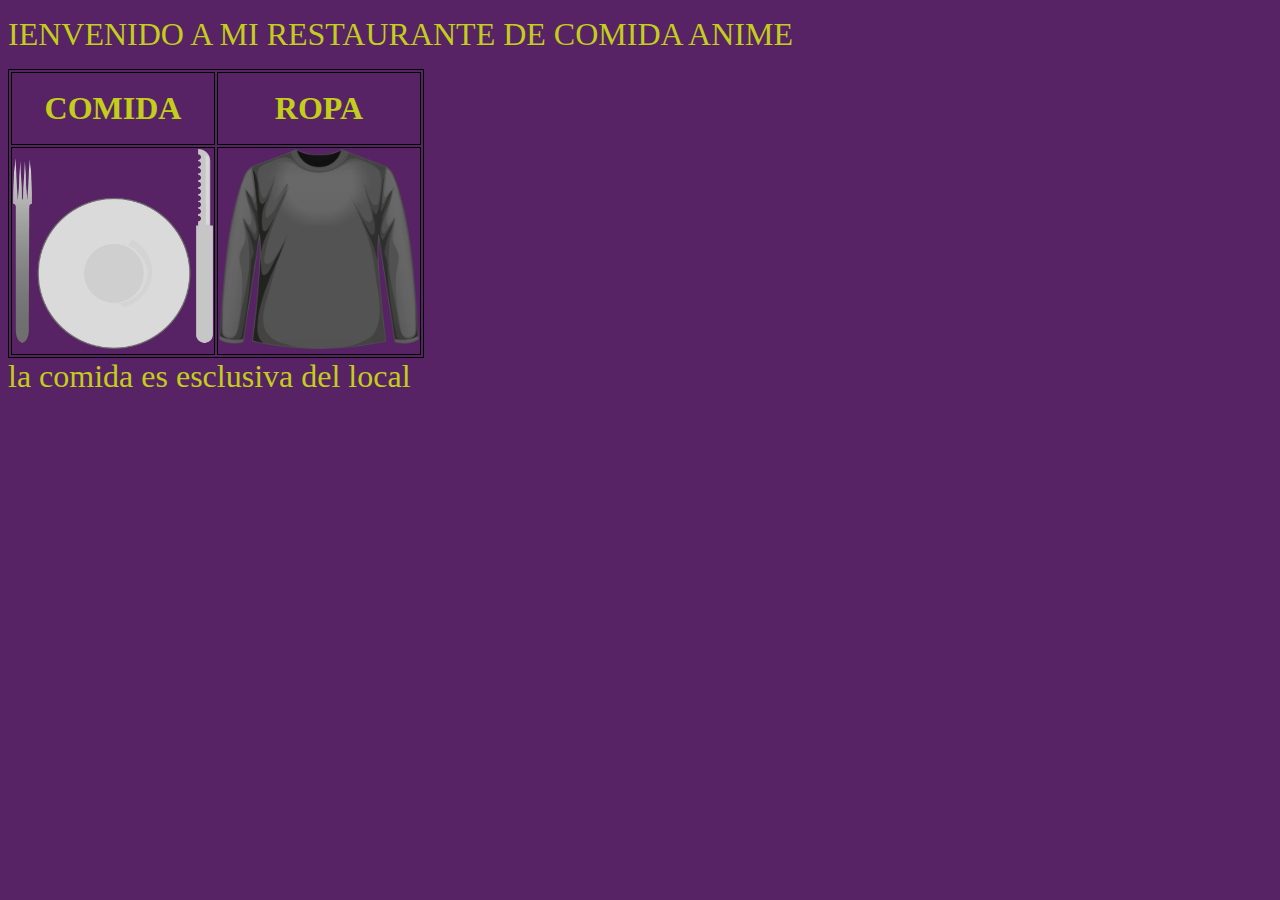
<file: index.html>
<!DOCTYPE html>
<style>table,th,td {border: 1px solid #000000; }</style>
<html lang="en">
<head>
    <title>ADRIÁN RAFAEL GARRIDO GUZÁNt</title>
</head>
<body text="#c2ce19"
Link =" #efb810"
Vlink ="#EEE8AA"
Alink ="#00FF00"
bgcolor=" #572364">
<p> <font size="6"><d>IENVENIDO A MI RESTAURANTE DE COMIDA ANIME</d></font> </p>

<table>

    <tr>
       
        <th><p>
            <font size="6"><d>COMIDA</d></font></p></th>
        <th>
            <font size="6"><d>ROPA</d></font></th>
    </tr>
    <tr>
        <td>
            <a href="comida/comida.html"> <img src="icono/comida.png" width="200"    height="200"></a>
        </td> <td>
            <a href="regalos/ropa.html"> <img src="icono/ropa.png" width="200"    height="200"></a>
        </td>
</table>
<font size="6">la comida es esclusiva del local</font>
</body>
</html>
</file>
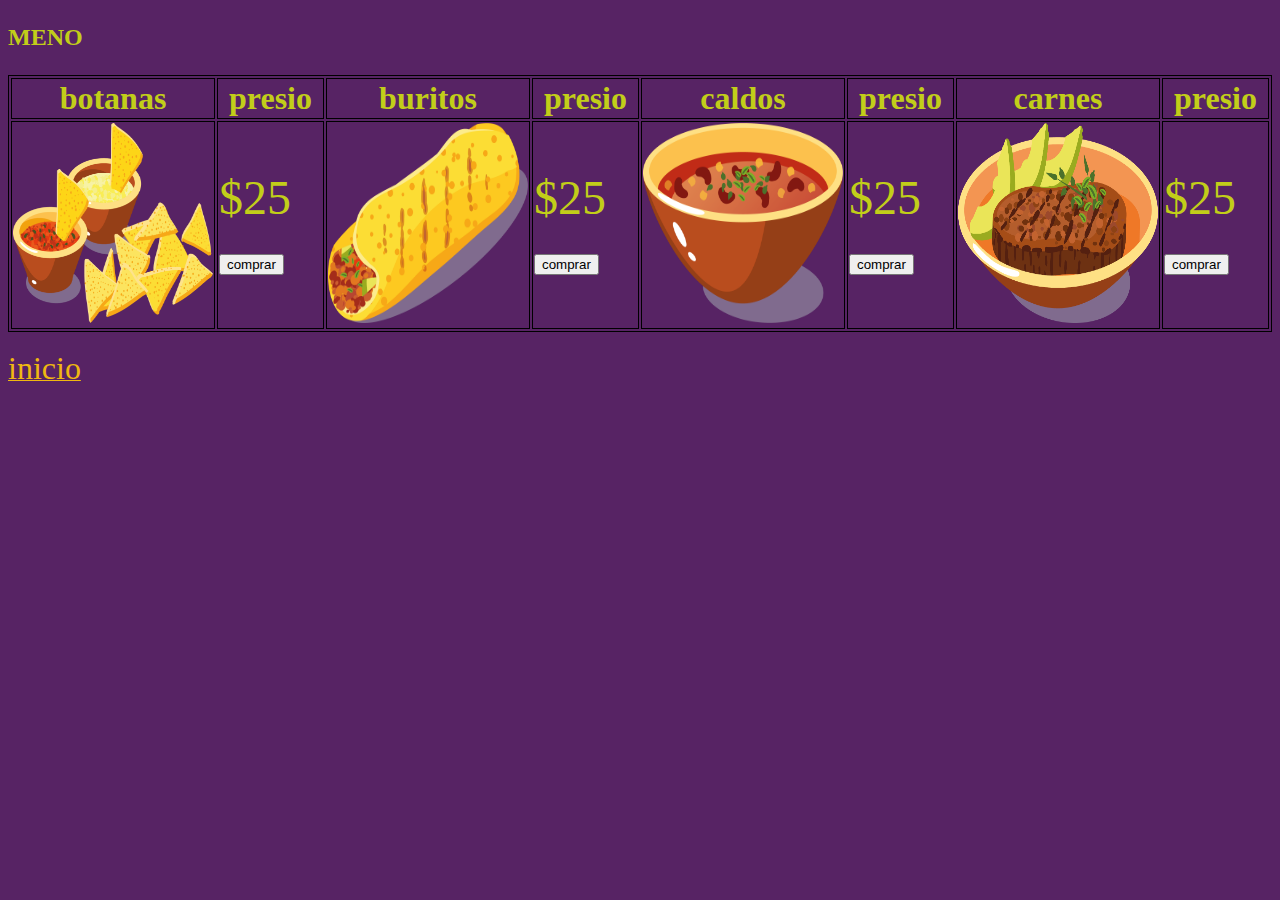
<file: comida/comida.html>
<!DOCTYPE html>
<style>table,th,td {border: 1px solid #000000; }</style>
<html lang="en">
<head>
    <title>comida</title>
</head>
<body text="#c2ce19"
Link =" #efb810"
Vlink ="#EEE8AA"
Alink ="#00FF00"
bgcolor=" #572364">
<H2><p>MENO</p></H2>

<table>

    <tr>
       
        <th>
          <font size="6"><d>botanas</d></font>
        </th>
        <th>
          <font size="6"><d>presio</d></font></th>
        <th>
          <font size="6"><d>buritos</d></font></th>
        <th>
          <font size="6"><d>presio</d></font>
        </th>
        <th><font size="6"><d>caldos</d></font>
        </th>
        <th>
          <font size="6"><d>presio</d></font></th>
        <th>
          <font size="6"><d>carnes</d></font></th>
        <th>
          <font size="6"><d>presio</d></font></th>
        

    </tr>
    <tr>
        <td><a href="cpntenido/botanas/botanas.html"><img src="imgcomida/botanas.png" width="200"    height="200"></td></a>
        <td><font size="9"><d>$25<a href="menu comida cliente.html"><input type="submit" onclick=cpmpra" value="comprar">
        </a></d></font></td>
        <td><a href="cpntenido/botanas/burito.html"><img src="imgcomida/buritos.png" width="200"    height="200"></a></td>
        <td><font size="9"><d>$25<a href="menu comida cliente.html"><input type="submit" onclick=cpmpra" value="comprar">
        </a></d></font></td>
        <td><a href="cpntenido/botanas/carnes.html"><img src="imgcomida/caldos.png" width="200"    height="200"></a></td>
        <td><font size="9"><d>$25<a href="menu comida cliente.html"><input type="submit" onclick=cpmpra" value="comprar">
        </a></d></font></td>
        <td><a href="cpntenido/botanas/carnes.html"><img src="imgcomida/carnes.png" width="200"    height="200"></a></td>
        <td><font size="9"><d>$25<a href="menu comida cliente.html"><input type="submit" onclick=cpmpra" value="comprar">
        </a></d></font></td>
    </tr> 
           
</table>
<br>
<a href="http://127.0.0.1:5500/index.html"> <font size="6"><d>inicio</d></font></a>
</body>
</html>
</file>
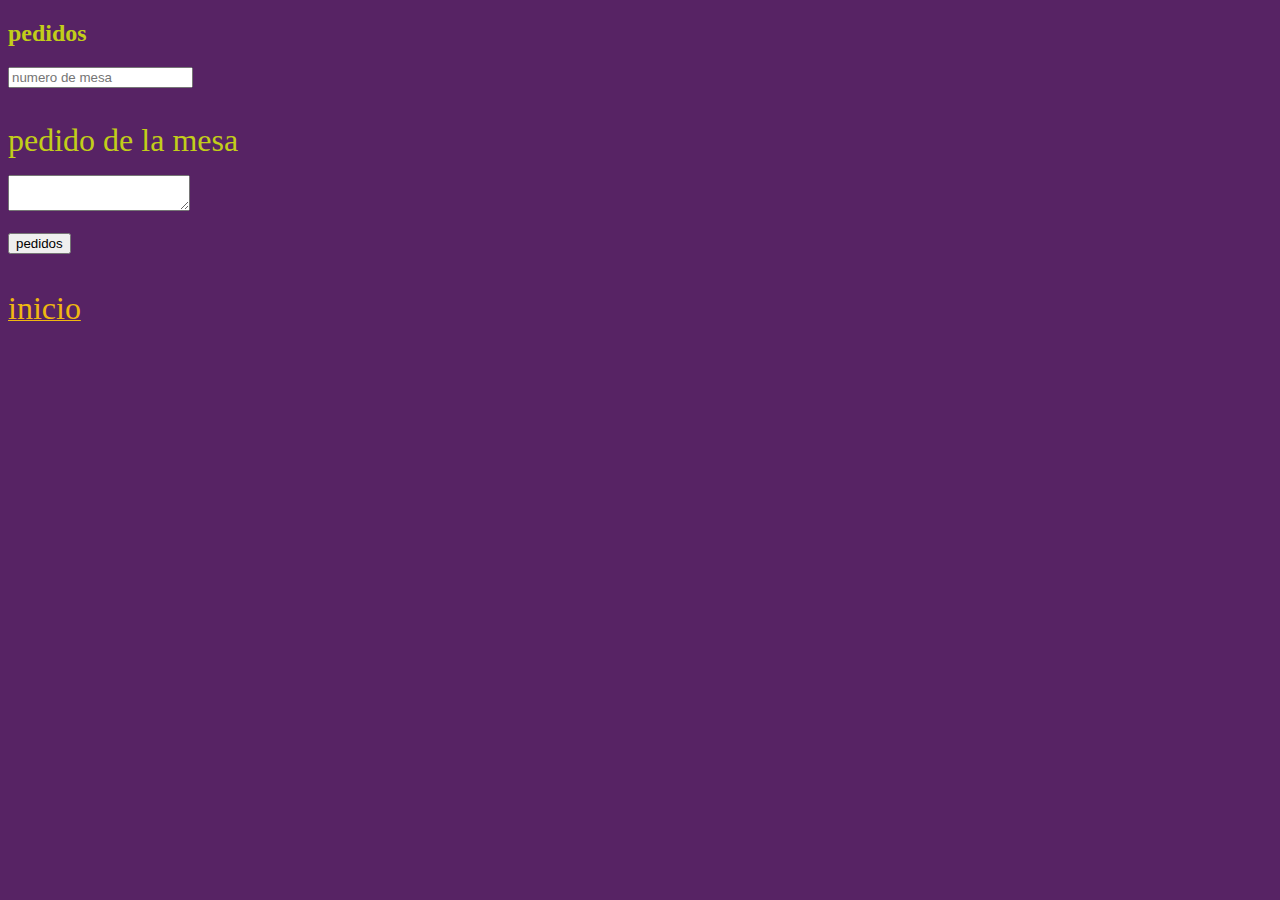
<file: comida/menu comida cliente.html>
<!DOCTYPE html>
<style>table,th,td {border: 1px solid #000000; }</style>
<html lang="en">
<head>
    <title>botanas</title>
</head>
<title>formulario de productos</title>
<body text="#c2ce19"
Link =" #efb810"
Vlink ="#EEE8AA"
Alink ="#00FF00"
bgcolor=" #572364">

<form class="llenado" action="https://formspree.io/f/xayvjnqd"
method="POST">
    <div class="for_container">
        <h2 class="for_container"> pedidos</h2>
        <input type="text" class="for_imput" placeholder ="numero de mesa"  name="email"><br><br>
       <p><font size="6">pedido de la mesa </font></p>
        <textarea name="platillos" name="message"></textarea><br><br>
        <input type="submit" onclick=cpmpra" value="pedidos">
        
    </div> 
</form>
<br>
<br>

<a href="http://127.0.0.1:5500/comida/comida.html"> <font size="6"><d>inicio</d></font></a>
</body>
</html>
</file>
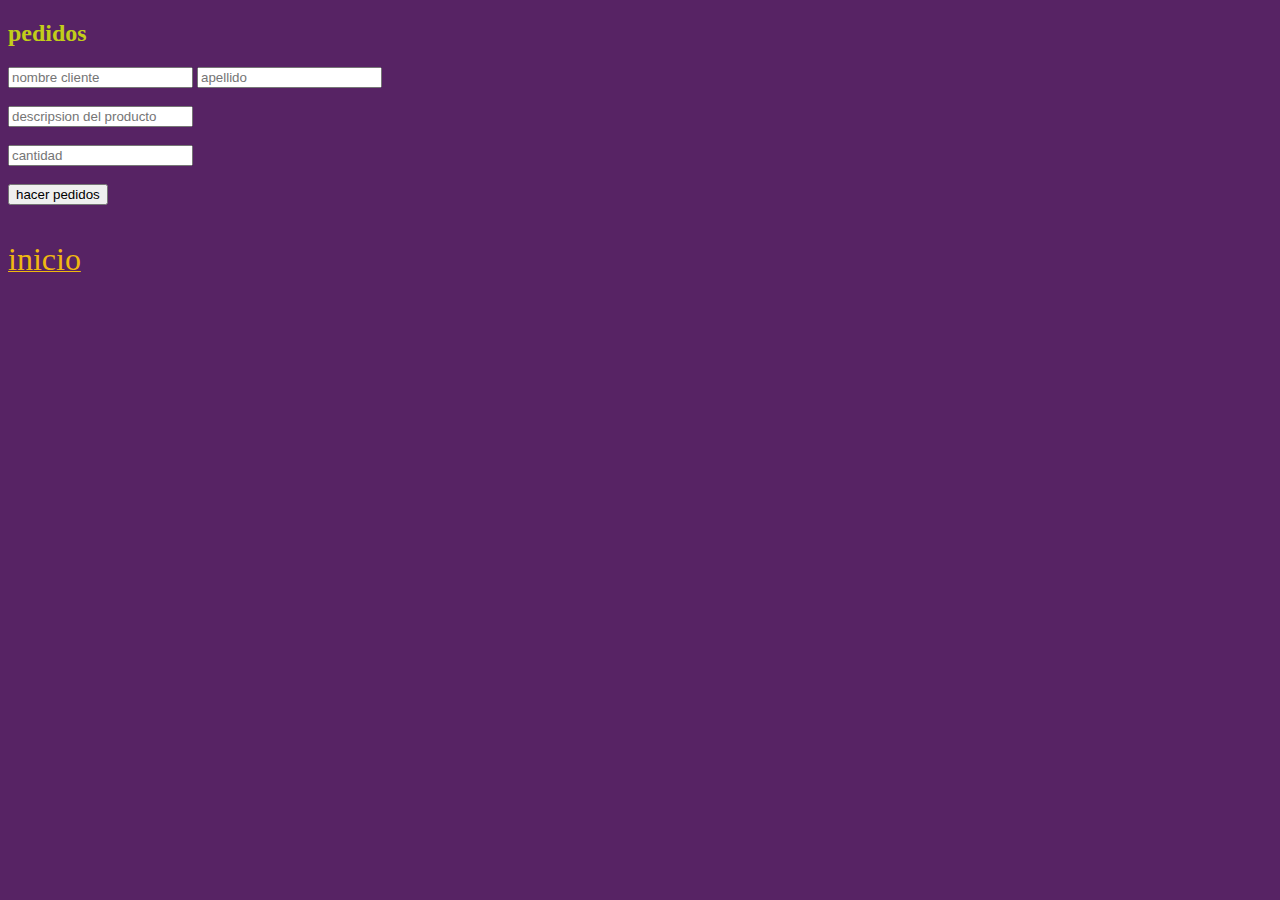
<file: regalos/formulario_ropa.html>
<!DOCTYPE html>
<style>table,th,td {border: 1px solid #000000; }</style>
<html lang="en">
<head>
    <title>botanas</title>
</head>
<title>formulario de productos</title>
<body text="#c2ce19"
Link =" #efb810"
Vlink ="#EEE8AA"
Alink ="#00FF00"
bgcolor=" #572364">

<form class="llenado" action="https://formspree.io/f/mrgjkbbe"
method="POST">
    <div class="for_container">
        <h2 class="for_container"> pedidos</h2>
        <input type="text" class="for_imput" placeholder ="nombre cliente">
        <input type="text" class="for_imput" placeholder ="apellido"><br><br>
        <input type="text" class="for_imput" placeholder ="descripsion del producto"name="email"><br><br>
        <input type="text" class="for_imput" placeholder ="cantidad"><br><br>
        <input type="submit" onclick=cpmpra" value="hacer pedidos">
        
    </div> 
</form>
<br>
<br>

<a href="http://127.0.0.1:5500/comida/comida.html"> <font size="6"><d>inicio</d></font></a>
</body>
</html>
</file>
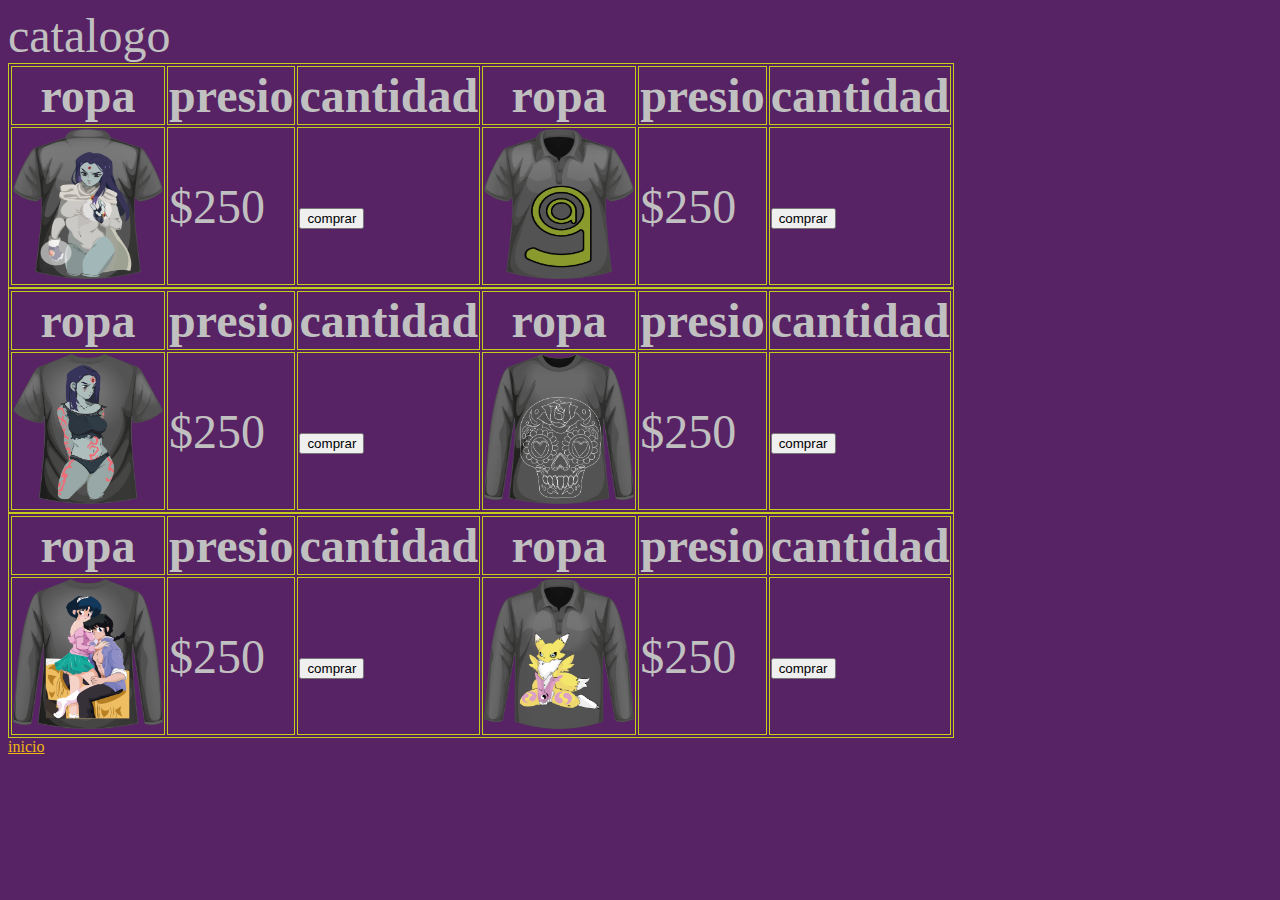
<file: regalos/ropa.html>
<!DOCTYPE html>
<style>table,th,td {border: 1px solid #c2ce19; }</style>
<html lang="en">
<head>
    <title>ROPA</title>
</head>
<body text="#C0C0C0"
Link =" #efb810"
Vlink ="#EEE8AA"
Alink ="#00FF00"
bgcolor=" #572364">
<font size="9"><d>catalogo</d></font>
<table>
<tr>
    <th><font size="9"><d>ropa</d></font> </th>
    <th><font size="9"><d>presio</d></font></th>
    <th><font size="9">cantidad</d></font></th>
    
    <th><font size="9"><d>ropa</d></font> </th>
    <th><font size="9"><d>presio</d></font></th>
    <th><font size="9">cantidad</d></font></th>

</tr>
<tr>
    <td><img src="ropa/1.png" width="150"    height="150"></td><!imagen->
    <td><font size="9"><d>$250</d></font></td>
    <td><font size="9"><d><post>
        
        <a href="formulario_ropa.html"><input type="submit" onclick=cpmpra" value="comprar"></a>
    </post></d></font></td>
    <td><img src="ropa/2.png" width="150"    height="150"></td><!imagen->
    <td><font size="9"><d>$250</d></font></td>
    <td><font size="9"><d><post>
        
        <a href="formulario_ropa.html"><input type="submit" onclick=cpmpra" value="comprar"></a></td>
    </post></d></font></td>
    
   
</tr>
</table>
<table>
    <tr>
        <th><font size="9"><d>ropa</d></font> </th>
        <th><font size="9"><d>presio</d></font></th>
        <th><font size="9">cantidad</d></font></th>
        <th><font size="9"><d>ropa</d></font> </th>
        <th><font size="9"><d>presio</d></font></th>
        <th><font size="9">cantidad</d></font></th>
    
    </tr>
    <tr>
        <td><img src="ropa/3.png" width="150"    height="150"></td><!imagen->
        <td><font size="9"><d>$250</d></font></td>
        <td><font size="9"><d><post>
            
            <a href="formulario_ropa.html"><input type="submit" onclick=cpmpra" value="comprar"></a>
        </post></d></font></td>
        <td><img src="ropa/4.png" width="150"    height="150"></td><!imagen->
        <td><font size="9"><d>$250</d></font></td>
        <td><font size="9"><d><post>
            
            <a href="formulario_ropa.html"><input type="submit" onclick=cpmpra" value="comprar"></a></td>
        </post></d></font></td>
        
       
    </tr>
    </table>
    <table>
        <tr>
            <th><font size="9"><d>ropa</d></font> </th>
            <th><font size="9"><d>presio</d></font></th>
            <th><font size="9">cantidad</d></font></th>
            <th><font size="9"><d>ropa</d></font> </th>
            <th><font size="9"><d>presio</d></font></th>
            <th><font size="9">cantidad</d></font></th>
        
        </tr>
        <tr>
            <td><img src="ropa/5.png" width="150"    height="150"></td><!imagen->
            <td><font size="9"><d>$250</d></font></td>
            <td><font size="9"><d><post>
                
                <a href="formulario_ropa.html"><input type="submit" onclick=cpmpra" value="comprar"></a></td>
            </post></d></font></td>
            <td><img src="ropa/6.png" width="150"    height="150"></td><!imagen->
            <td><font size="9"><d>$250</d></font></td>
            <td><font size="9"><d><post>
                
                <a href="formulario_ropa.html"><input type="submit" onclick=cpmpra" value="comprar"></a></td>
            </post></d></font></td>
            
           
        </tr>
        </table>

       
            
                       

<a href="http://127.0.0.1:5500/index.html">inicio</a>
</body>
</html>
</file>
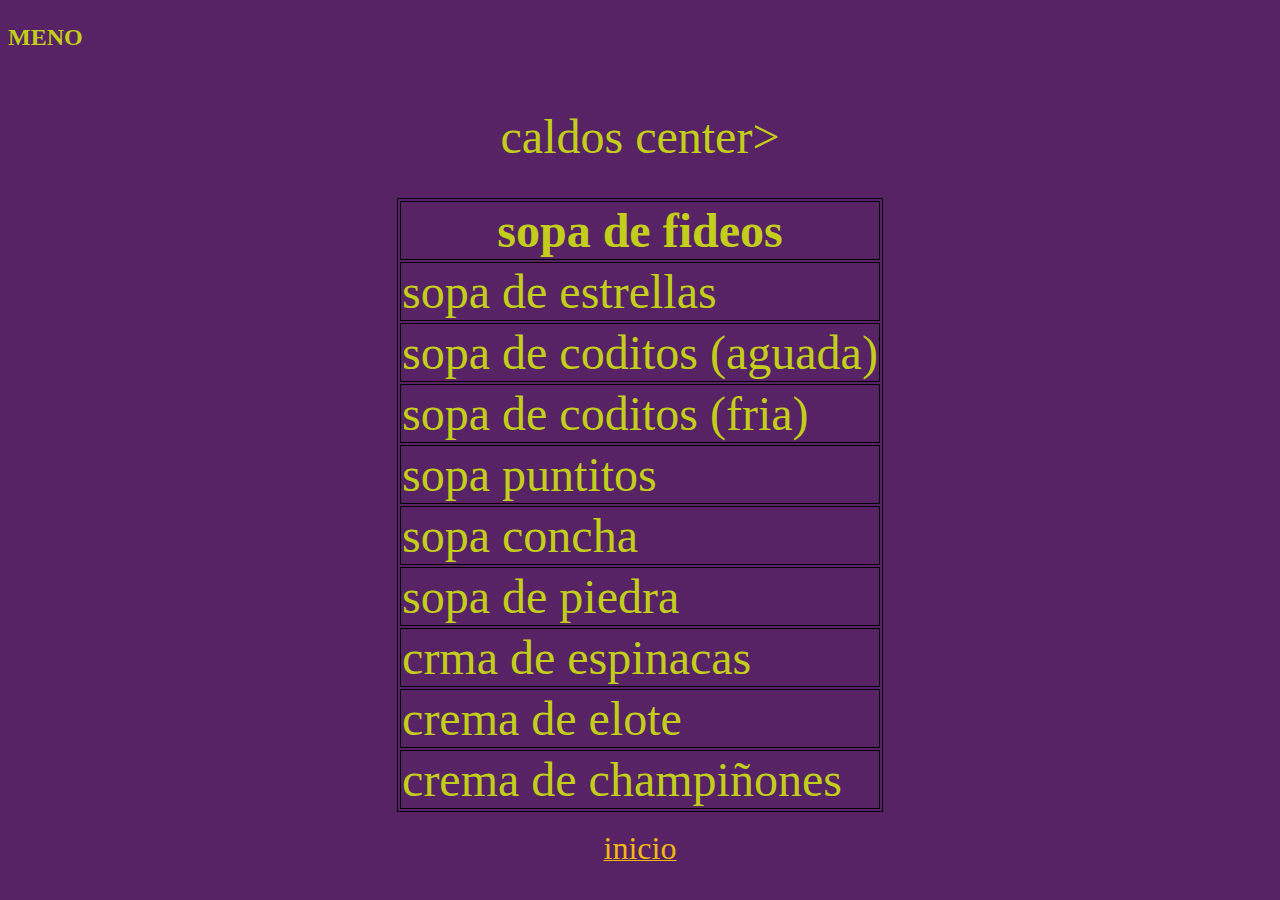
<file: comida/cpntenido/caldos.html>
<!DOCTYPE html>
<style>table,th,td {border: 1px solid #000000; }</style>
<html lang="en">
<head>
    <title>comida</title>
</head>
<body text="#c2ce19"
Link =" #efb810"
Vlink ="#EEE8AA"
Alink ="#00FF00"
bgcolor=" #572364">
<H2><p>MENO</p></H2>
<br>
<p><font size="10"><d><center>caldos center></d></font> </p>
<br>
<table>
<tr>
    <th>
        <font size="10"><d><center>sopa de fideos</center></d></font>
    </th>
</tr>
<tr>
    <td>
        <font size="10"><d>sopa de estrellas</d></font>
    </td>
</tr>
<tr>
    <td>
        <font size="10"><d>sopa de coditos (aguada)</d></font>
    </td>
</tr>
<tr>
    <td>
        <font size="10"><d>sopa de coditos (fria)</d></font>
    </td>
</tr>
<tr>
    <td>
        <font size="10"><d>sopa puntitos</d></font>
    </td>
</tr>
<tr>
    <td>
        <font size="10"><d>sopa concha </d></font>
    </td>
</tr>
<tr>
    <td>
        <font size="10"><d>sopa de piedra</d></font>
    </td>
</tr>
<tr>
    <td>
        <font size="10"><d>crma de espinacas</d></font>
    </td>
</tr>
<tr>
    <td>
        <font size="10"><d>crema de elote </d></font>
    </td>
</tr>
<tr>
    <td>
        <font size="10"><d>crema de champiñones</d></font>
    </td>
</tr>
</table>
<br>

<a href="http://127.0.0.1:5500/comida/comida.html"> <font size="6"><d>inicio</d></font></a>
</body>
</html>
</file>
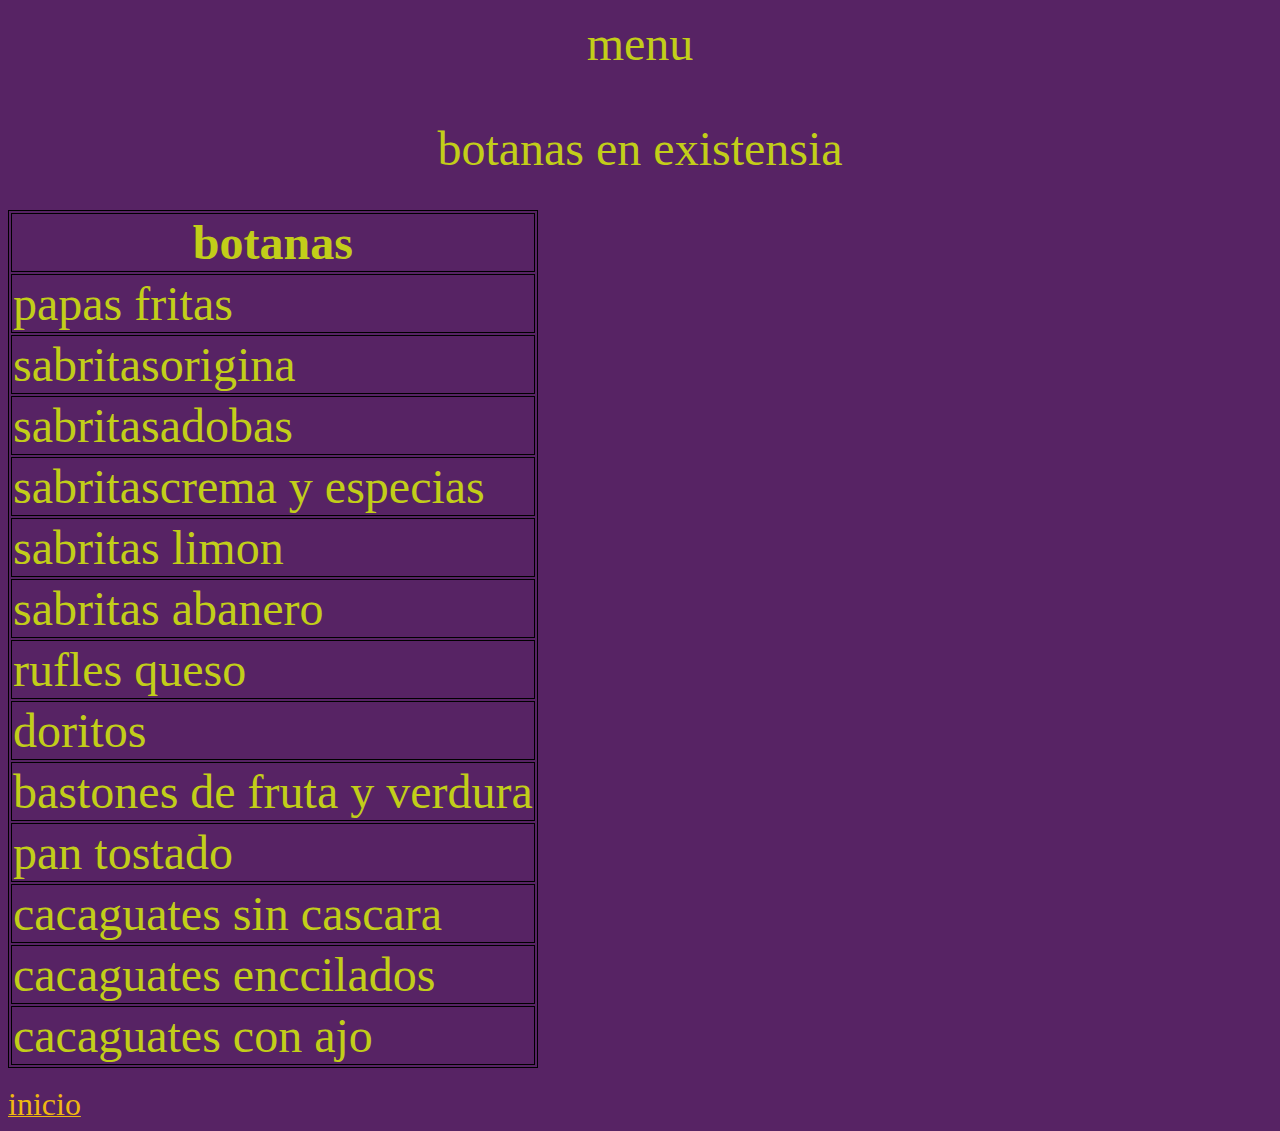
<file: comida/cpntenido/botanas/botanas.html>
<!DOCTYPE html>
<style>table,th,td {border: 1px solid #000000; }</style>
<html lang="en">
<head>
    <title>botanas</title>
</head>
<body text="#c2ce19"
Link =" #efb810"
Vlink ="#EEE8AA"
Alink ="#00FF00"
bgcolor=" #572364">
<p><font size="10"><d><center>menu</center></d></font></p>
<br>
<p><font size="10"><d><center>botanas en existensia</center></d></font> </p>
<br>

<table>
    <tr>
       <th>
           <font size="10"><d>botanas</d></font>  </th>
    </tr>
    <tr>
        <td>
           <font size="9"><d>papas fritas</d></font> 
        </td>
    </tr>
    <tr><td>
        <font size="9"><d>sabritasorigina</d></font> 
    </td></tr>
    <tr><td>
        <font size="9"><d>sabritasadobas</d></font>
    </td></tr>  
    <tr><td>
        <font size="7"><d> sabritascrema y especias</d></font>
    </td></tr>
    <tr><td>
        <font size="7"><d>sabritas limon</d></font>
        </td></tr>
    <tr><td>
        <font size="7"><d>sabritas abanero</d></font>
        </td></tr>
    <tr><td>
        <font size="7"><d>rufles queso</d></font>
    </td></tr>
    <tr><td>
        <font size="7"><d>doritos</d></font>
    </td></tr>
    <tr><td>
        <font size="7"><d>bastones de fruta y verdura</d></font>
    </td></tr>
    <tr><td>
        <font size="7"><d>pan tostado</d></font>
        </td></tr>
    <tr><td>
        <font size="7"><d>cacaguates sin cascara</d></font>
    </td></tr>
    <tr><td>
        <font size="7"><d>cacaguates enccilados</d></font>
    </td></tr>
    <tr><td>
        <font size="7"><d>cacaguates con ajo</d></font>
    </td></tr>
</table>
<br>
<a href="http://127.0.0.1:5500/comida/comida.html"> <font size="6"><d>inicio</d></font></a>
</body>
</html>
</file>
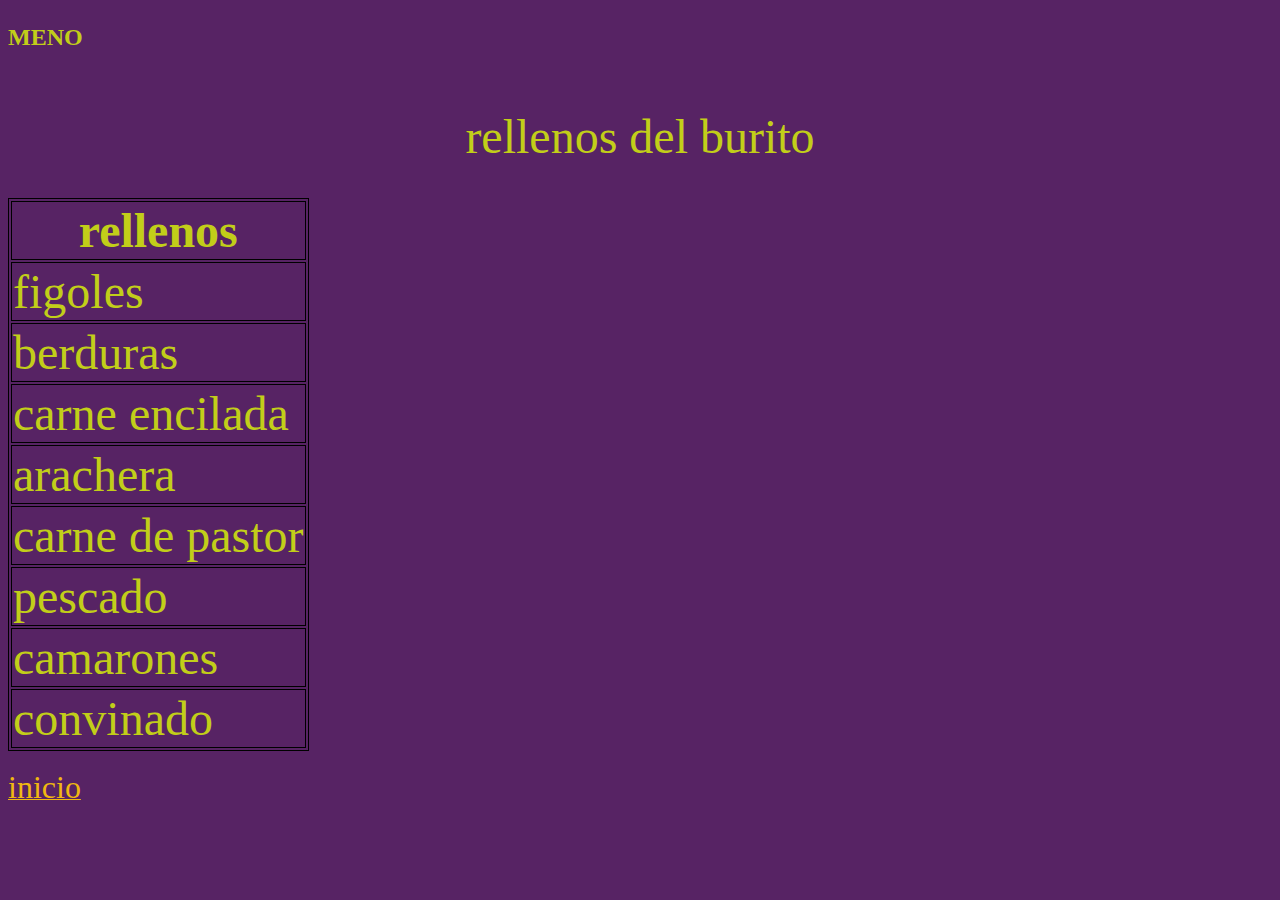
<file: comida/cpntenido/botanas/burito.html>
<!DOCTYPE html>
<style>table,th,td {border: 1px solid #000000; }</style>
<html lang="en">
<head>
    <title>comida</title>
</head>
<body text="#c2ce19"
Link =" #efb810"
Vlink ="#EEE8AA"
Alink ="#00FF00"
bgcolor=" #572364">
<H2><p>MENO</p></H2>
<br>
<p><font size="10"><d><center>rellenos del burito</center></d></font> </p>
<br>
<table>
<tr>
    <th>
        <font size="10"><d><center>rellenos</center></d></font>
    </th>
</tr>
<tr>
    <td>
        <font size="10"><d>figoles </d></font>
    </td>
</tr>
<tr>
    <td>
        <font size="10"><d>berduras</d></font>
    </td>
</tr>
<tr>
    <td>
        <font size="10"><d>carne encilada</d></font>
    </td>
</tr>
<tr>
    <td>
        <font size="10"><d>arachera</d></font>
    </td>
</tr>
<tr>
    <td>
        <font size="10"><d>carne de pastor </d></font>
    </td>
</tr>
<tr>
    <td>
        <font size="10"><d>pescado</d></font>
    </td>
</tr>
<tr>
    <td>
        <font size="10"><d>camarones</d></font>
    </td>
</tr>
<tr>
    <td>
        <font size="10"><d>convinado</d></font>
    </td>
</tr>
</table>
<br>

<a href="http://127.0.0.1:5500/comida/comida.html"> <font size="6"><d>inicio</d></font></a>
</body>
</html>
</file>
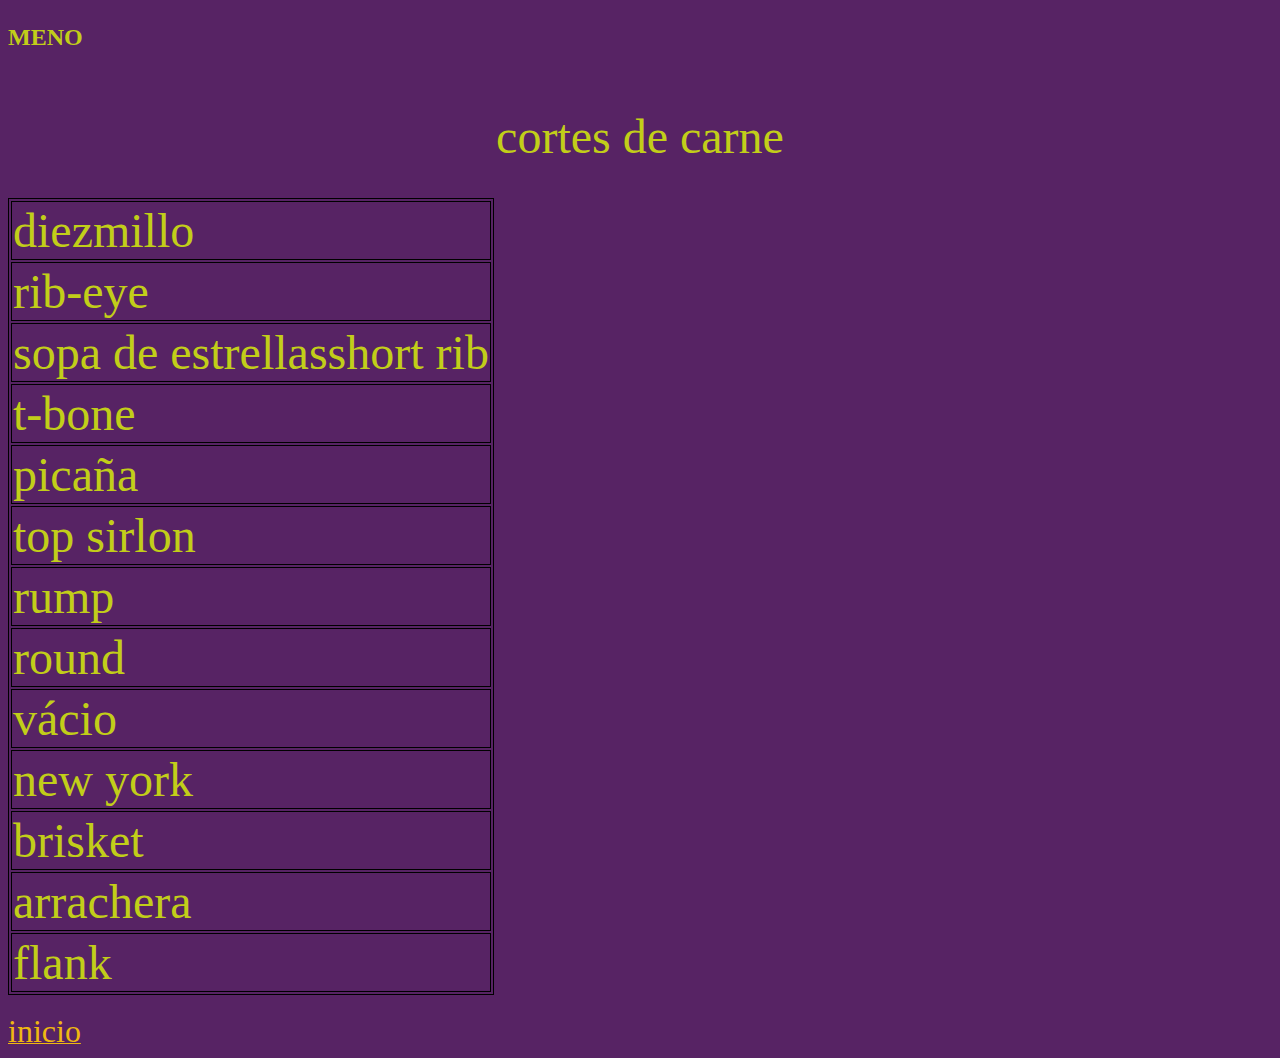
<file: comida/cpntenido/botanas/carnes.html>
<!DOCTYPE html>
<style>table,th,td {border: 1px solid #000000; }</style>
<html lang="en">
<head>
    <title>comida</title>
</head>
<body text="#c2ce19"
Link =" #efb810"
Vlink ="#EEE8AA"
Alink ="#00FF00"
bgcolor=" #572364">
<H2><p>MENO</p></H2>
<br>
<p><center><font size="10"><d>cortes de carne </d></font> </center></p>
<br>

<table>
        <tr>
        <td>
            <font size="10"><d>diezmillo</d></font> 
        </td>
    </tr>
<tr>
    <td>
        <font size="10"><d>rib-eye</d></font> 

    </td>
</tr>
<tr>
    <td>
        <font size="10"><d>sopa de estrellasshort rib</d></font>
    </td>
</tr>
<tr>
    <td>
        <font size="10"><d>t-bone</d></font>
    </td>
</tr>
<tr>
    <td>
        <font size="10"><d></d>picaña</d></font>
    </td>
</tr>
<tr>
    <td>
        <font size="10"><d>top sirlon</d></font>
    </td>
</tr>
<tr>
    <td>
        <font size="10"><d>rump</d></font>
    </td>
</tr>
<tr>
    <td>
        <font size="10"><d>round</d></font>
    </td>
</tr>
<tr>
    <td>
        <font size="10"><d>vácio</d></font>
    </td>
</tr>
<tr>
    <td>
        <font size="10"><d>new york</d></font>
    </td>
</tr>
<tr>
    <td>
        <font size="10"><d>brisket</d></font>
    </td>
</tr>
<tr>
    <td>
        <font size="10"><d>arrachera</d></font>
    </td>
</tr>
<tr>
    <td>
        <font size="10"><d>flank</d></font>
    </td>
</tr>

</table>
<br>

<a href="http://127.0.0.1:5500/comida/comida.html"> <font size="6"><d>inicio</d></font></a>
</body>
</html>
</file>
